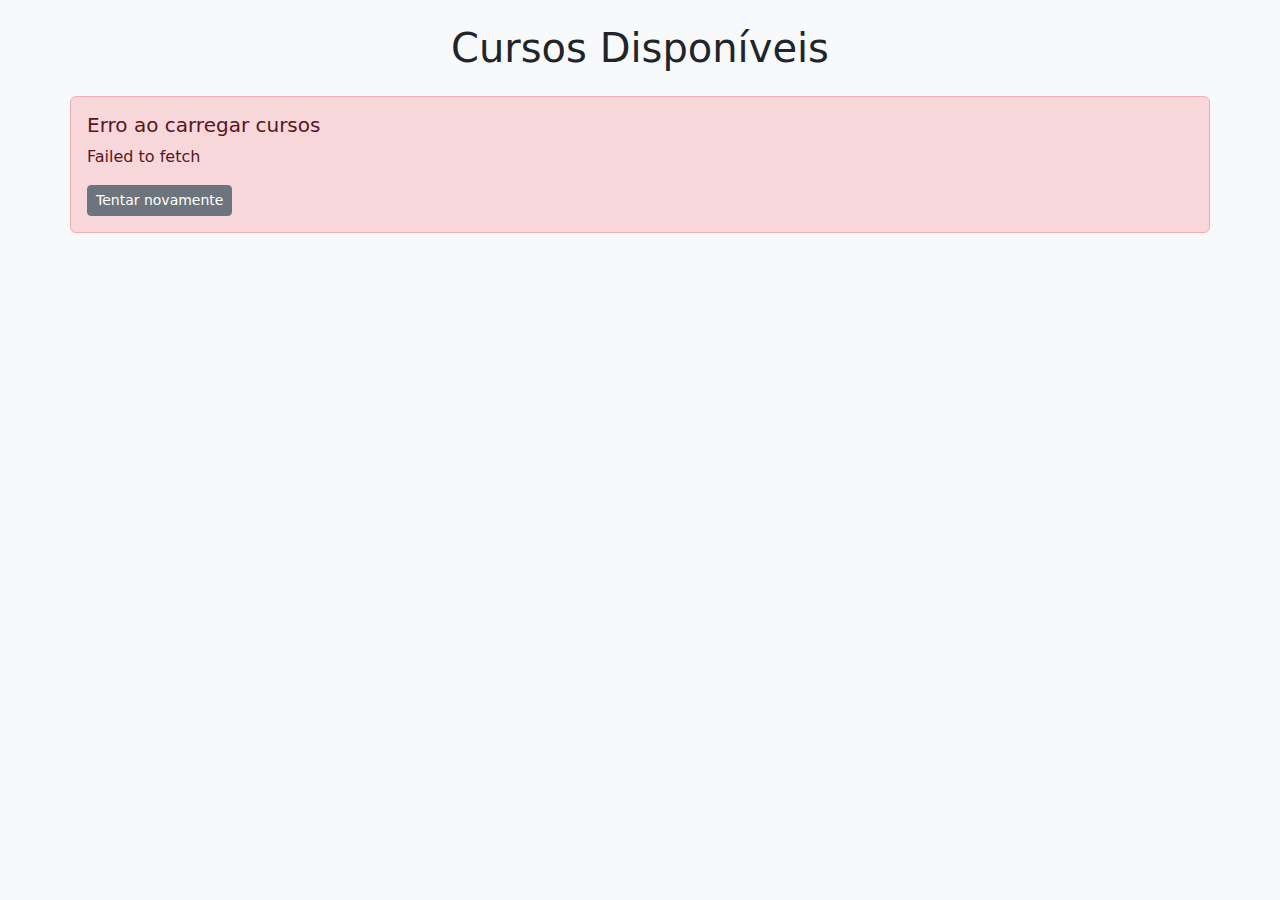
<file: index.html>
<!DOCTYPE html>
<html lang="pt-BR">

<head>
    <meta charset="UTF-8">
    <meta name="viewport" content="width=device-width, initial-scale=1.0">
    <title>Cursos Presenciais</title>
    <link href="https://cdn.jsdelivr.net/npm/bootstrap@5.3.0/dist/css/bootstrap.min.css" rel="stylesheet">
    <link rel="stylesheet" href="https://cdn.jsdelivr.net/npm/bootstrap-icons@1.10.0/font/bootstrap-icons.css">
    <link href="assets/css/style.css" rel="stylesheet">
</head>

<body>
    <div class="container py-4">
        <header class="mb-4">
            <h1 class="text-center">Cursos Disponíveis</h1>
        </header>

        <div id="cursos-container" class="row g-4"></div>
    </div>

    <script src="assets/js/script.js"></script>
</body>

</html>
</file>
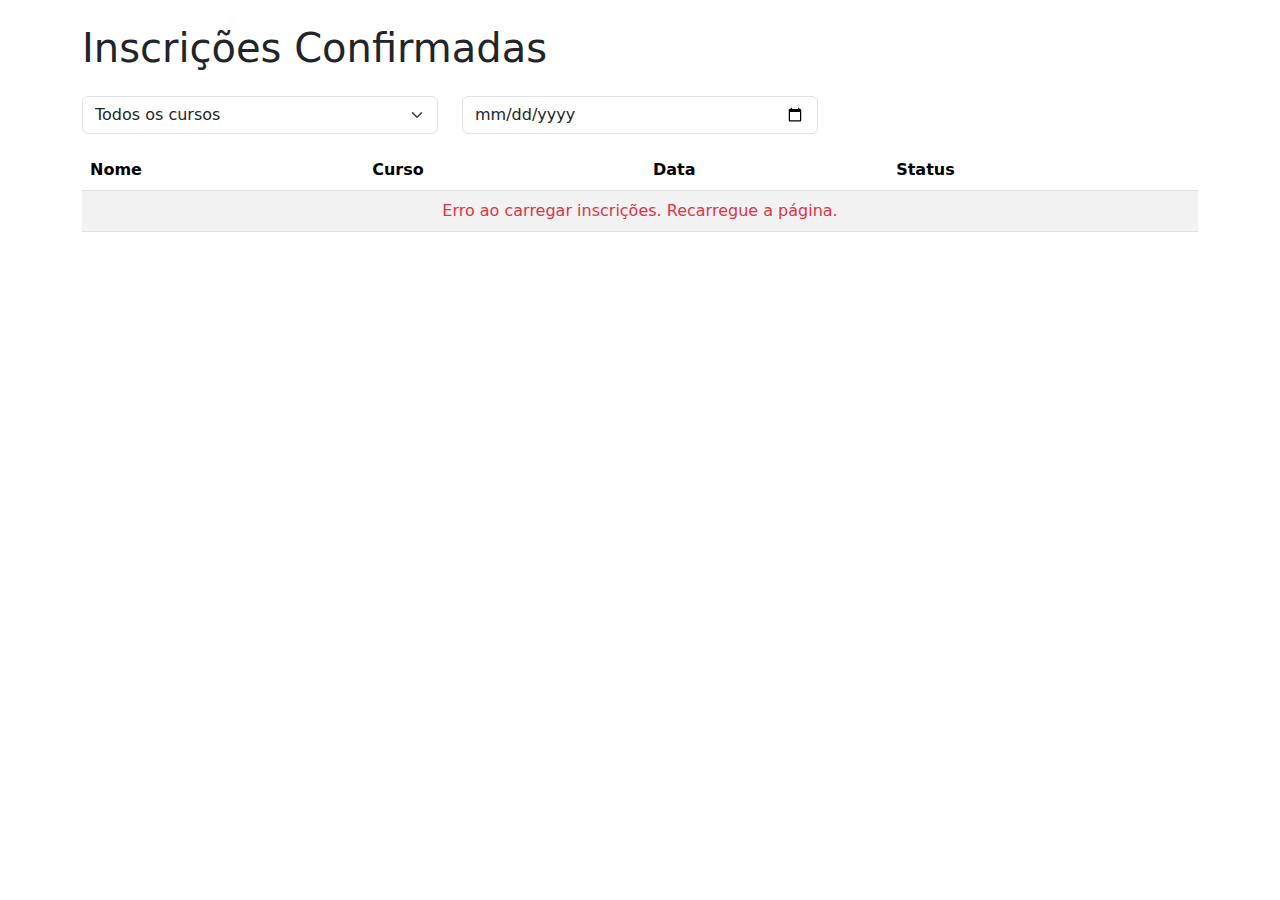
<file: admin.html>
<!DOCTYPE html>
<html lang="pt-BR">

<head>
    <meta charset="UTF-8">
    <title>Painel Admin</title>
    <link href="https://cdn.jsdelivr.net/npm/bootstrap@5.3.0/dist/css/bootstrap.min.css" rel="stylesheet">
</head>

<body>
    <div class="container py-4">
        <h1 class="mb-4">Inscrições Confirmadas</h1>

        <div class="row mb-3">
            <div class="col-md-4">
                <select id="filtro-curso" class="form-select">
                    <option value="">Todos os cursos</option>
                </select>
            </div>
            <div class="col-md-4">
                <input type="date" id="filtro-data" class="form-control">
            </div>
        </div>

        <div class="table-responsive">
            <table class="table table-striped">
                <thead>
                    <tr>
                        <th>Nome</th>
                        <th>Curso</th>
                        <th>Data</th>
                        <th>Status</th>
                    </tr>
                </thead>
                <tbody id="tabela-inscritos"></tbody>
            </table>
        </div>
    </div>

    <script src="assets/js/admin.js"></script>
</body>

</html>
</file>
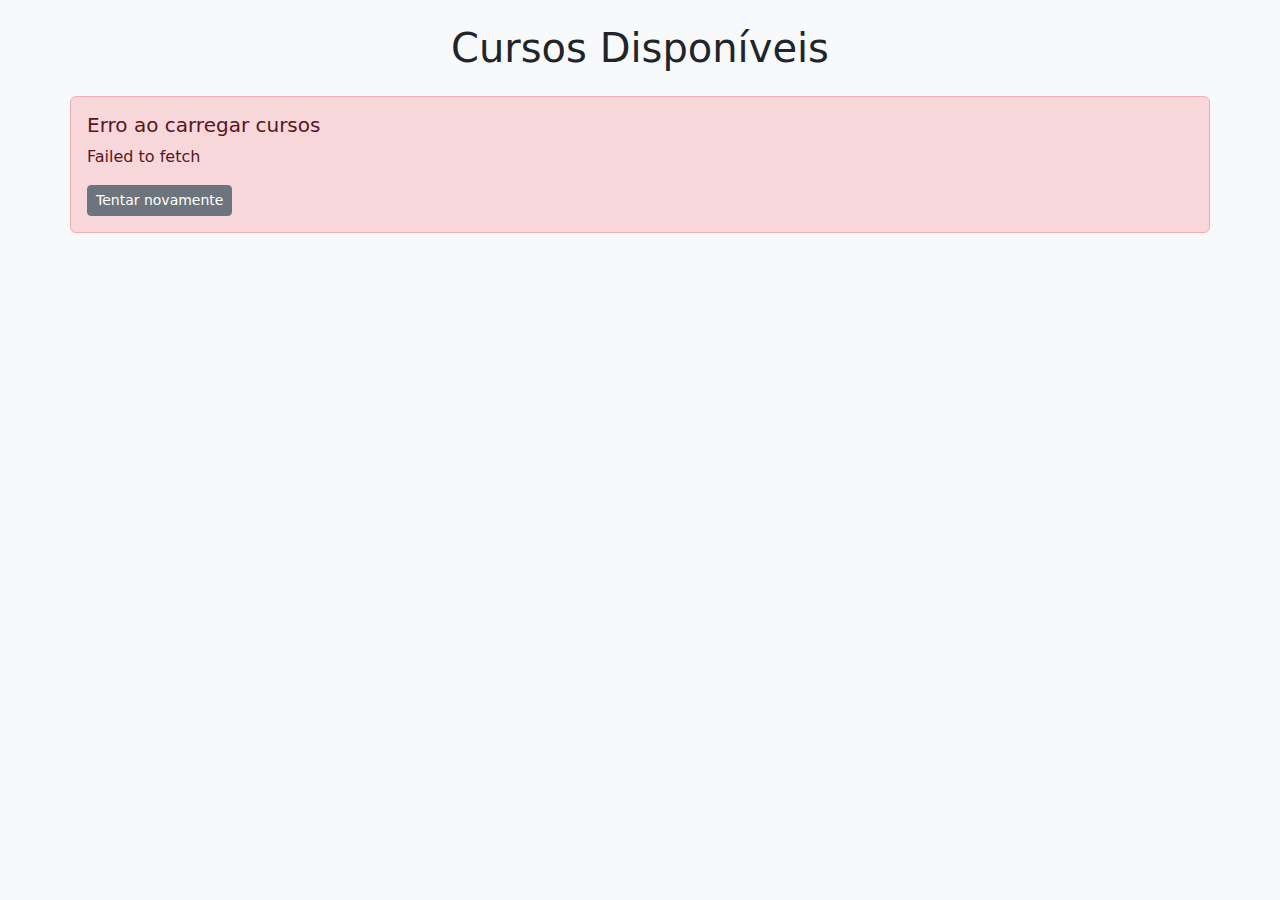
<file: curso.html>
<!DOCTYPE html>
<html lang="pt-BR">

<head>
    <meta charset="UTF-8">
    <title>Inscreva-se</title>
    <link href="https://cdn.jsdelivr.net/npm/bootstrap@5.3.0/dist/css/bootstrap.min.css" rel="stylesheet">
    <link href="assets/css/style.css" rel="stylesheet">
</head>

<body>
    <div class="container py-4">
        <div id="curso-info" class="mb-4"></div>

        <form id="form-inscricao" class="needs-validation" novalidate>
            <input type="hidden" id="curso_id">

            <div class="row g-3">
                <div class="col-md-6">
                    <label for="nome" class="form-label">Nome Completo*</label>
                    <input type="text" class="form-control" id="nome" required>
                    <div class="invalid-feedback">
                        Por favor, informe seu nome completo.
                    </div>
                </div>

                <div class="col-md-6">
                    <label for="email" class="form-label">E-mail*</label>
                    <input type="email" class="form-control" id="email" required>
                    <div class="invalid-feedback">
                        Por favor, informe um e-mail válido.
                    </div>
                </div>

                <div class="col-md-6">
                    <label for="cpf" class="form-label">CPF*</label>
                    <input type="text" class="form-control" id="cpf" required>
                    <div class="invalid-feedback">
                        Por favor, informe um CPF válido.
                    </div>
                </div>

                <div class="col-12">
                    <button class="btn btn-primary" type="submit">Confirmar Inscrição</button>
                </div>
            </div>
        </form>
    </div>

    <!-- Modal de Sucesso -->
    <div class="modal fade" id="successModal" tabindex="-1" aria-hidden="true">
        <div class="modal-dialog">
            <div class="modal-content">
                <div class="modal-header">
                    <h5 class="modal-title">Inscrição Confirmada!</h5>
                    <button type="button" class="btn-close" data-bs-dismiss="modal" aria-label="Close"></button>
                </div>
                <div class="modal-body">
                    <p>Sua inscrição foi recebida com sucesso!</p>
                    <p>Você receberá um e-mail de confirmação em breve.</p>
                </div>
                <div class="modal-footer">
                    <button type="button" class="btn btn-primary" data-bs-dismiss="modal">OK</button>
                </div>
            </div>
        </div>
    </div>

    <script src="https://cdn.jsdelivr.net/npm/bootstrap@5.3.0/dist/js/bootstrap.bundle.min.js"></script>
    <script src="assets/js/script.js"></script>
</body>

</html>
</file>
<file: assets/css/style.css>
/* Estilos Globais */
body {
    font-family: 'Segoe UI', system-ui, sans-serif;
    background-color: #f8f9fa;
}

/* Cards */
.card {
    transition: all 0.3s ease;
    border: none;
    border-radius: 10px;
    overflow: hidden;
    box-shadow: 0 4px 6px rgba(0, 0, 0, 0.05);
}

.card:hover {
    transform: translateY(-5px);
    box-shadow: 0 10px 15px rgba(0, 0, 0, 0.1);
}

.card-img-top {
    height: 180px;
    object-fit: cover;
}

/* Botões */
.btn-primary {
    background-color: #0d6efd;
    border: none;
    padding: 8px 16px;
    transition: all 0.2s;
}

.btn-primary:hover {
    background-color: #0b5ed7;
    transform: translateY(-1px);
}

.btn-primary:disabled {
    opacity: 0.7;
}

/* Formulários */
.form-control:focus {
    box-shadow: 0 0 0 0.25rem rgba(13, 110, 253, 0.25);
    border-color: #86b7fe;
}

.invalid-feedback {
    display: none;
    color: #dc3545;
    font-size: 0.875em;
}

.was-validated .form-control:invalid ~ .invalid-feedback {
    display: block;
}

.was-validated .form-control:invalid {
    border-color: #dc3545;
}

/* Tabela admin */
.table-responsive {
    max-height: 70vh;
    overflow-y: auto;
}

.status-select {
    width: auto;
    min-width: 120px;
}

/* Loaders e feedback */
.spinner-border {
    vertical-align: middle;
}

/* Modal */
.modal-content {
    border: none;
    border-radius: 10px;
    box-shadow: 0 5px 15px rgba(0, 0, 0, 0.2);
}

/* Responsividade */
@media (max-width: 768px) {
    .card-img-top {
        height: 150px;
    }
    
    .form-label {
        font-size: 0.9rem;
    }
    
    .table-responsive {
        max-height: 60vh;
    }
    
    .status-select {
        min-width: 100%;
    }
}
</file>
